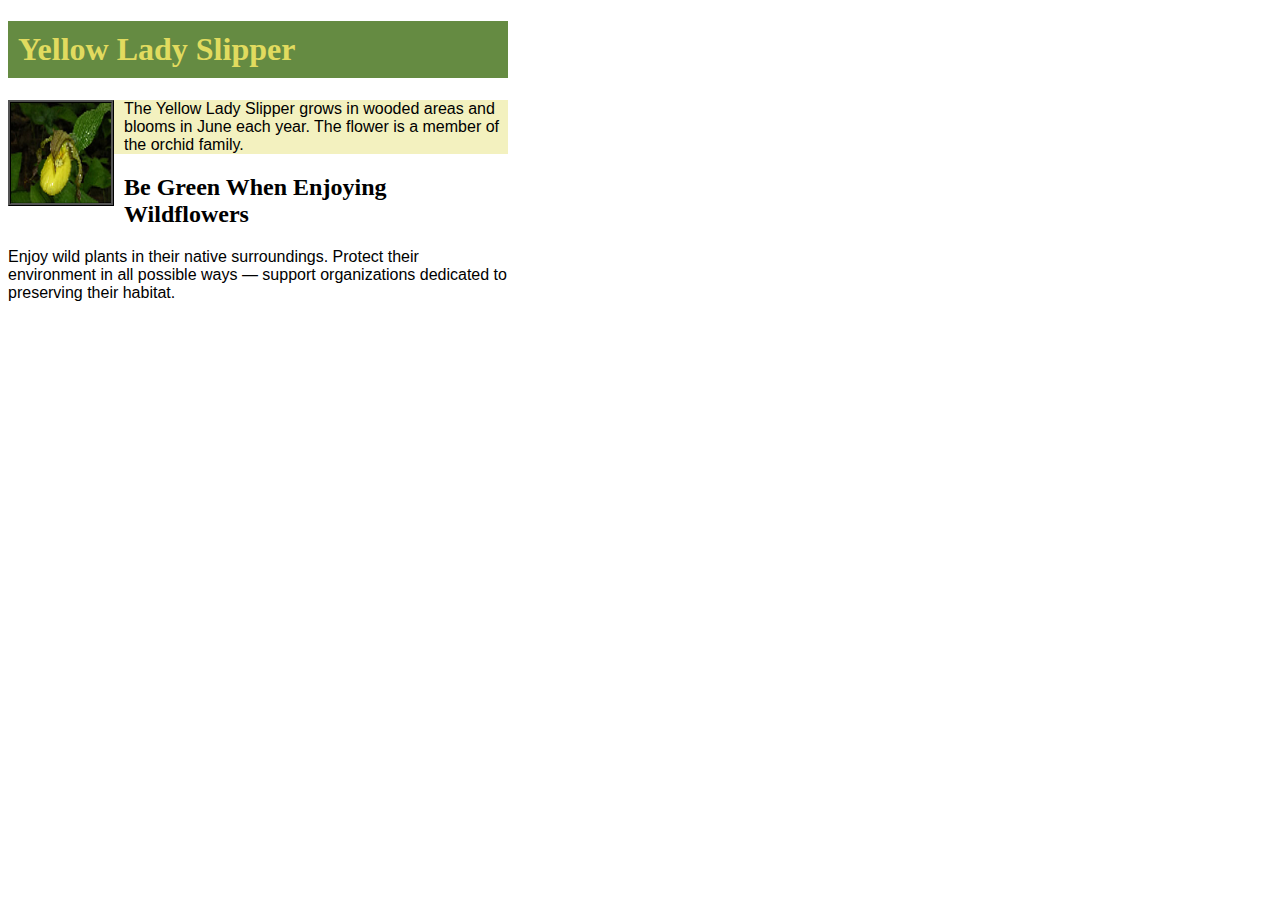
<file: index.html>
<!DOCTYPE html>
<html lang="en">
<head>
<title>CSS Float</title>
<meta charset="utf-8">
<style>
body {width: 500px;
      background-color: #FFFFFF;
      color: #000000;
}
div {background-color: #F3F1BF;
}
h1 {   background-color: #658B42;
       padding: 10px;	
       color: #E1DB5F;
}
p {    font-family: Arial,sans-serif;  
}
.float{
		float: left;
		margin-right: 10px;
		border: 3px ridge #000000;
}
</style>
</head>
<body>
<h1>Yellow Lady Slipper</h1>
<div>
<img class = "float" src="yls.jpg" alt="Yellow Lady Slipper" height="100" width="100">
<p>The Yellow Lady Slipper grows in wooded areas and blooms in June each year. The flower is a member of the orchid family.</p>
</div>
<h2>Be Green When Enjoying Wildflowers</h2>
<p>Enjoy wild plants in their native surroundings. Protect their environment in all possible ways &mdash; support organizations dedicated to preserving their habitat. </p> 
</body>
</html>
</file>
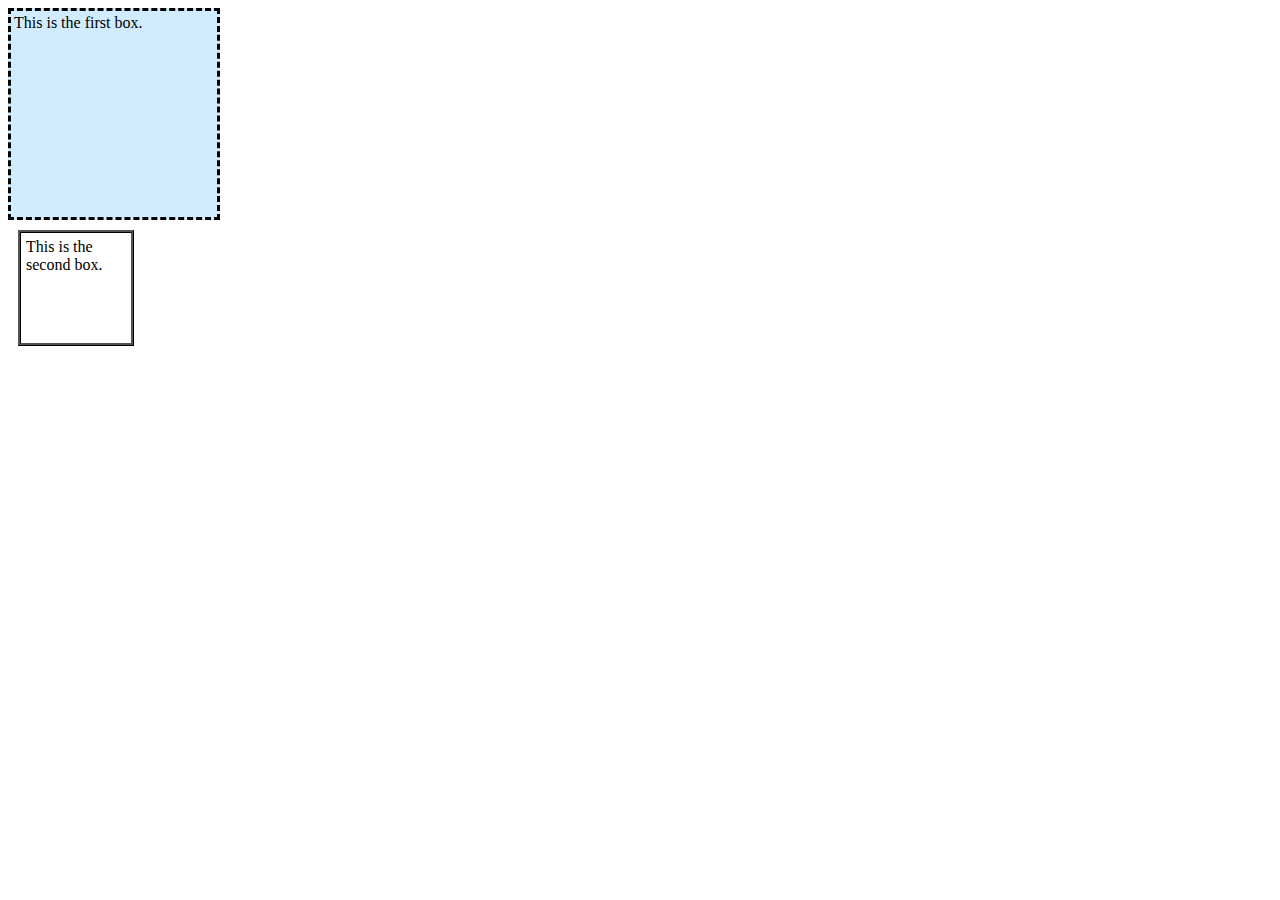
<file: box1.html>
<!DOCTYPE html>
<html lang="en">
<head>
<title>CSS</title>
<meta charset="utf-8">
<style>
.div1{width: 200px;
	height: 200px;
	background-color: #D1ECFF;
	border: 3px dashed #000000;
	padding: 3px;
}

.div2{ 
	width:100px;
	height: 100px;
	background-color: #ffffff;
	border: 3px ridge #000000;
	margin: 10px;
	padding: 5px;
}
</style>
</head>
<body>
<div class="div1">
This is the first box.
</div>

<div class="div2">
This is the second box. 
</div>
</body>
</html>
</file>
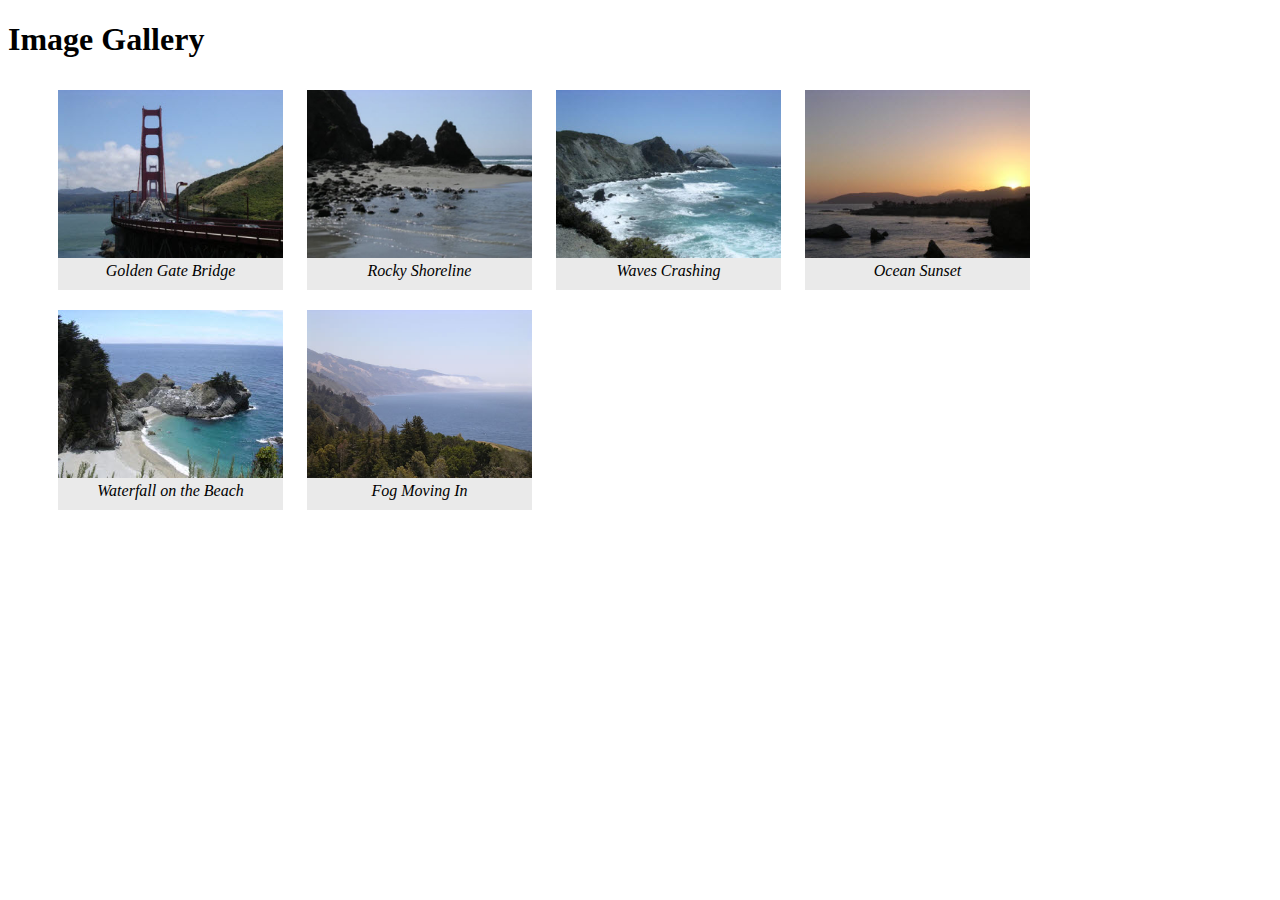
<file: gallery.html>
<!DOCTYPE html>
<html lang="en">
<head>
<title>Image Gallery Example </title>
    <link href="gallery.css" rel="stylesheet">
<meta charset="utf-8">
</head>
<body>
<h1>Image Gallery</h1>
    <ul>
    <li><img src="photo1.jpg" alt="golden Gate Bridge" width="225" height="168">Golden Gate Bridge</li>
    <li>
    <img src="photo2.jpg" alt="Rocky Shoreline" width="225" height="168">
    Rocky Shoreline
    </li>
    <li>
     <img src="photo3.jpg" alt="Waves Crashing on the Shore" width="225" height="168">
     Waves Crashing
    </li>
    <li>
     <img src="photo4.jpg" alt="Ocean Sunset" width="225" height="168">
     Ocean Sunset
    </li>
    <li>
     <img src="photo5.jpg" alt="Waterfall on the Beach" width="225" height="168">
     Waterfall on the Beach
    </li>
    <li>
     <img src="photo6.jpg" alt="Fog Moving in from the Pacific" width="225" height="168">
     Fog Moving In
    </li>

    </ul>
</body>
</html>
</file>
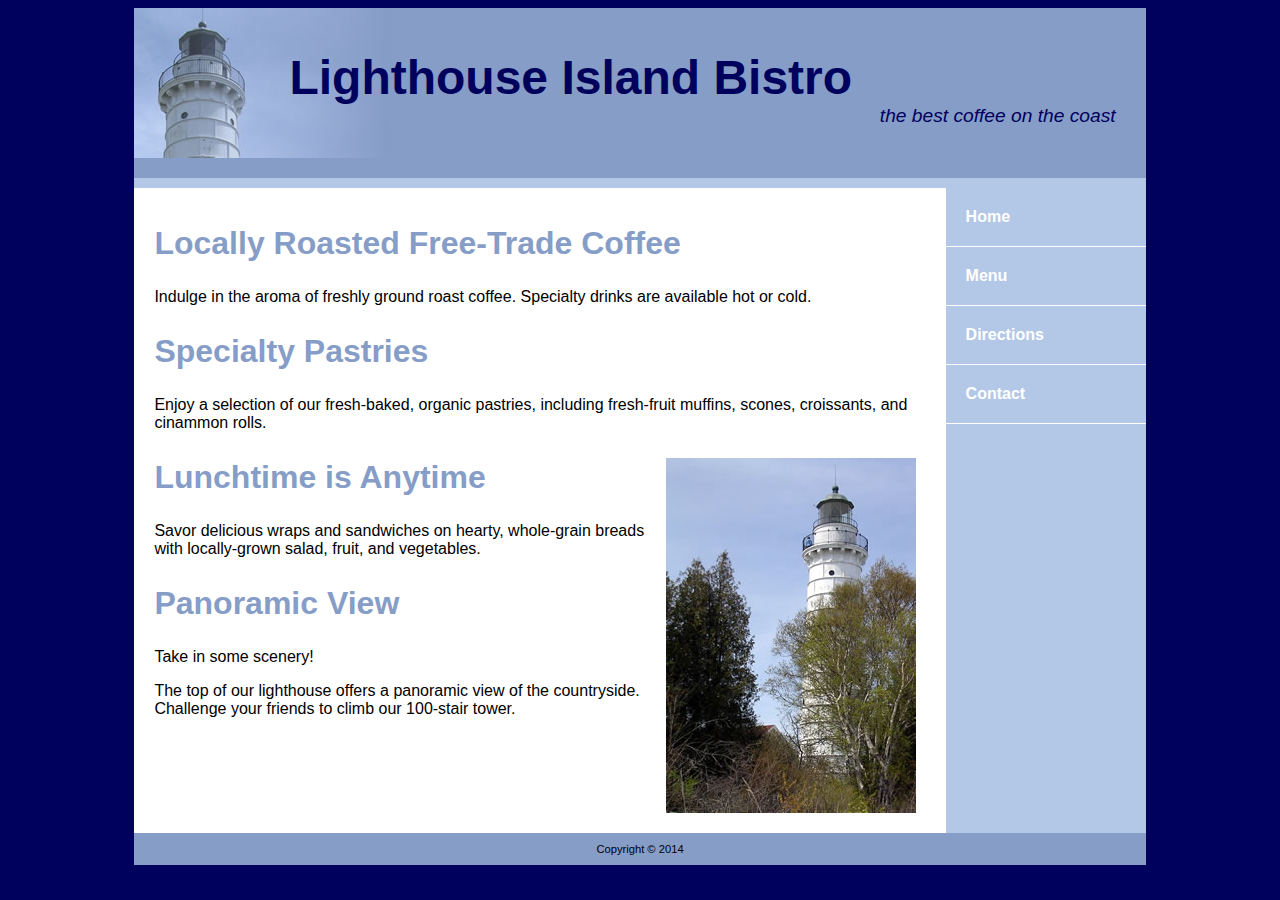
<file: starter2.html>
<!DOCTYPE html>
<html lang="en">
<head>
<title>Lighthouse Island Bistro</title>
<link href="lighthouse.css" rel="stylesheet">
<meta charset="utf-8">
</head>
<body>
<div id="wrapper">
  <header>
    <h1>Lighthouse Island Bistro</h1>
      <div id="tagline"><i>the best coffee on the coast</i></div>
  </header>
  <nav>
    <ul>
	 <li><a href="index.html">Home</a></li>
     <li><a href="rooms.html">Menu</a></li>
     <li><a href="directions.html">Directions</a></li>
     <li><a href="contact.html">Contact</a></li>
	</ul> 
   </nav> 
  <main> 
   	<h2>Locally Roasted Free-Trade Coffee</h2>
    <p>Indulge in the aroma of freshly ground roast coffee. Specialty drinks are available hot or cold.</p>
    <h2>Specialty Pastries</h2>
    <p>Enjoy a selection of our fresh-baked, organic pastries, including fresh-fruit muffins, scones, croissants, and cinammon rolls.</p>
     <img src="lighthouseisland.jpg" width="250" height="355" id="floatright" alt="Lighthouse Island">
  	<h2>Lunchtime is Anytime</h2>
    <p>Savor delicious wraps and sandwiches on hearty, whole-grain breads with locally-grown salad, fruit, and vegetables. </p>
    <h2>Panoramic View</h2>
	<p>Take in some scenery!</p>
	<p>The top of our lighthouse offers a panoramic view of the countryside. Challenge your friends to climb our 100-stair tower.</p>
   </main> 
   <footer>Copyright &copy; 2014
   </footer>
  </div> <!-- end of wrapper -->
</body>
</html>
</file>
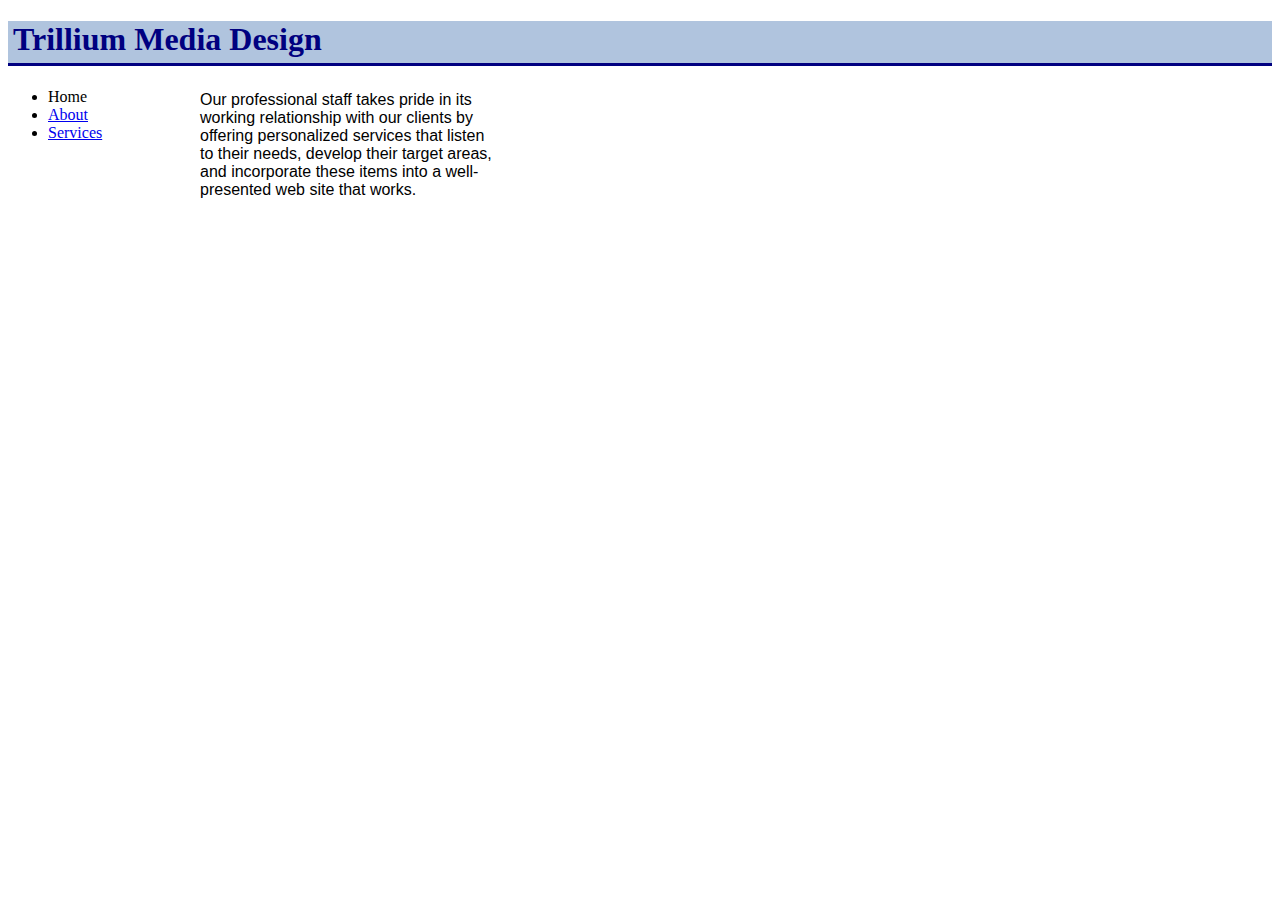
<file: trillium.html>
<!DOCTYPE html>
<html lang="en" >
<head>
<title>Trillium Media Design</title>
<meta charset="utf-8">
<style>
h1 { border-bottom: 3px solid #000080;
     color: #000080;
     background-color: #B0C4DE;
     padding: 0 0 5px 5px; }
.content { position: absolute;
           left: 200px;
           top: 75px;
           font-family: Arial, sans-serif;
           width: 300px; }
 
</style>
</head>
<body>
<h1>Trillium Media Design</h1>
<div>
<p class="content">Our professional staff takes pride in its working relationship with our clients by offering personalized services that listen to their needs, develop their target areas, and incorporate these items into a well-presented web site that works. </p>
</div> 
<ul>
  <li>Home</li>
  <li><a href="about.html">About</a></li>
  <li><a href="services.html">Services</a></li>   
</ul>
</body>
</html>
</file>
<file: gallery.css>
ul{
    list-style-type: none;
}

li{
    display: inline-block;
    width: 225px;
    padding-bottom: 10px;
    margin: 10px;
    background-color: #EAEAEA;
    text-align: center;
    font-style: italic;
    font-family: Georgia, serif;
}
</file>
<file: lighthouse.css>
body{
    background-color: #00005D;
    font-family: Verdana, Arial, sans-serif;
}

#wrapper{
    margin: 0 auto;
    width: 80%;
    min-width: 960px; 
    max-width: 1200px;
    background-color: #B3C7E6;
    color: #000006;
        
}

header{
    background-color: #869DC7;
    color: #00005D;
    font-size: 150%;
    padding: 10px 10px 10px 155px;
    background-repeat: no-repeat;
    background-image: url(lighthouselogo.jpg);
    height: 150px;
    margin-bottom: 10px;
}

h1{
    margin-bottom: 0px;
}

nav{
    float: right;
    width: 200px;
    font-weight: bold;
    letter-spacing: 01.em;
}

main{
    background-color: #ffffff;
    color: #000000;
    padding: 10px 20px; display: block;
    overflow: auto;
}

footer{
    font-size: 70%;
    text-align: center;
    padding: 10px;
    background-color: #869DC7;
    clear: both;
}

#tagline{
    padding-right: 20px;
    text-align: right;
    color: #00005D;
    font-size: .80em;
}

h2{
    color: #869DC7;
    font-size: 200%;
    font-family: Arial, sans-serif;
}

#floatright{
    float: right;
    margin: 10px;
}

nav ul{
    list-style-type: none;
    margin: 0;
    padding: 0
}

nav a{
    text-decoration: none;
    padding: 20px;
    display: block;
    background-color: #B3C7E6;
    border-bottom: 1px solid #FFFFFF;
}

nav a:link{
    color: #FFFFFF;
}

nav a:visited{
    color: #EAEAEA;
}

nav a:hover{
    color: #869DC7;
    background-color: #EAEAEA;
}
</file>
